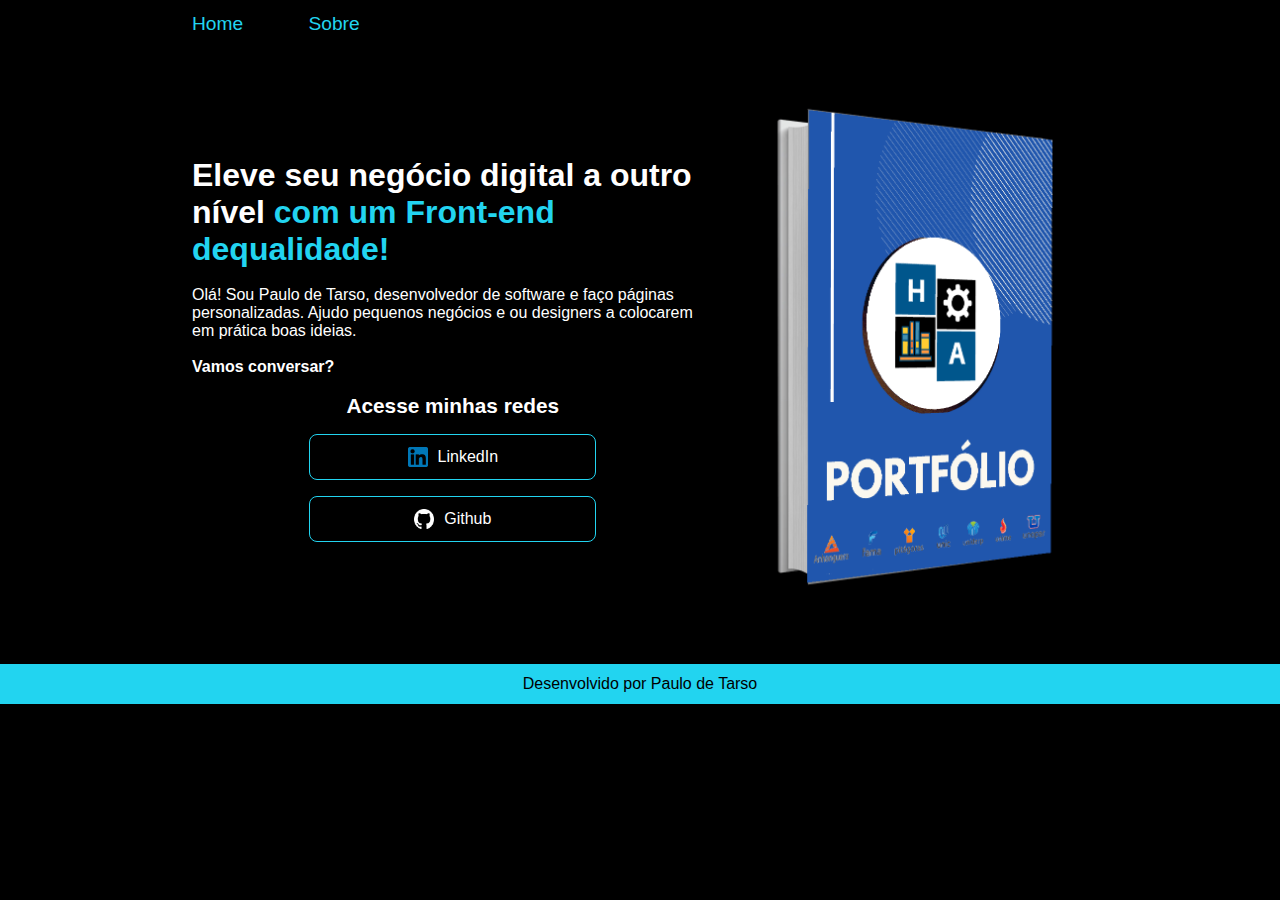
<file: index.html>
<!DOCTYPE html>
<html lang="pt-br">

<head>
    <meta charset="UTF-8">
    <meta name="viewport" content="width=device-width, initial-scale=1.0">
    <title>Portfólio</title>
    <link rel="stylesheet" href="./styles/style.css">
</head>

<body>
    <header class="cabecalho">
        <nav class="cabecalho__menu">
            <a class="cabecalho__menu__link" href="index.html">Home</a>
            <a class="cabecalho__menu__link" href="./pages/about.html">Sobre</a>
        </nav>
    </header>
    <main class="apresentacao">
        <section class="apresentacao__conteudo">
            <h1 class="apresentacao__conteudo__titulo">
                Eleve seu negócio digital a outro nível <strong class="titulo-destaque">com um Front-end
                    dequalidade!</strong>
            </h1>
            <p>
                Olá! Sou Paulo de Tarso, desenvolvedor de software e faço páginas personalizadas. Ajudo pequenos
                negócios e ou designers a colocarem em prática boas ideias.
            </p>
            <p>
                <strong>Vamos conversar?</strong>
            </p>
            <div class="apresentacao__links">
                <h2 class="apresentacao__links__subtitulo">Acesse minhas redes</h2>
                <a class="apresentacao__links__link" href="https://linkedin.com/in/paulodetarsoteles" target="_blank">
                    <img src="./assets/linkedin.png" alt="Imagem do portfólio" width="20px" height="20px">
                    LinkedIn
                </a>
                <a class="apresentacao__links__link" href="https://github.com/paulodetarsoteles" target="_blank">
                    <img src="./assets/github.png" alt="Imagem do portfólio" width="20px" height="20px">
                    Github
                </a>
            </div>
        </section>
        <img class="apresentacao__img" src="./assets/portfolio.png" alt="Imagem do portfólio">
    </main>
    <footer>
        <p>Desenvolvido por Paulo de Tarso</p>
    </footer>
</body>

</html>
</file>
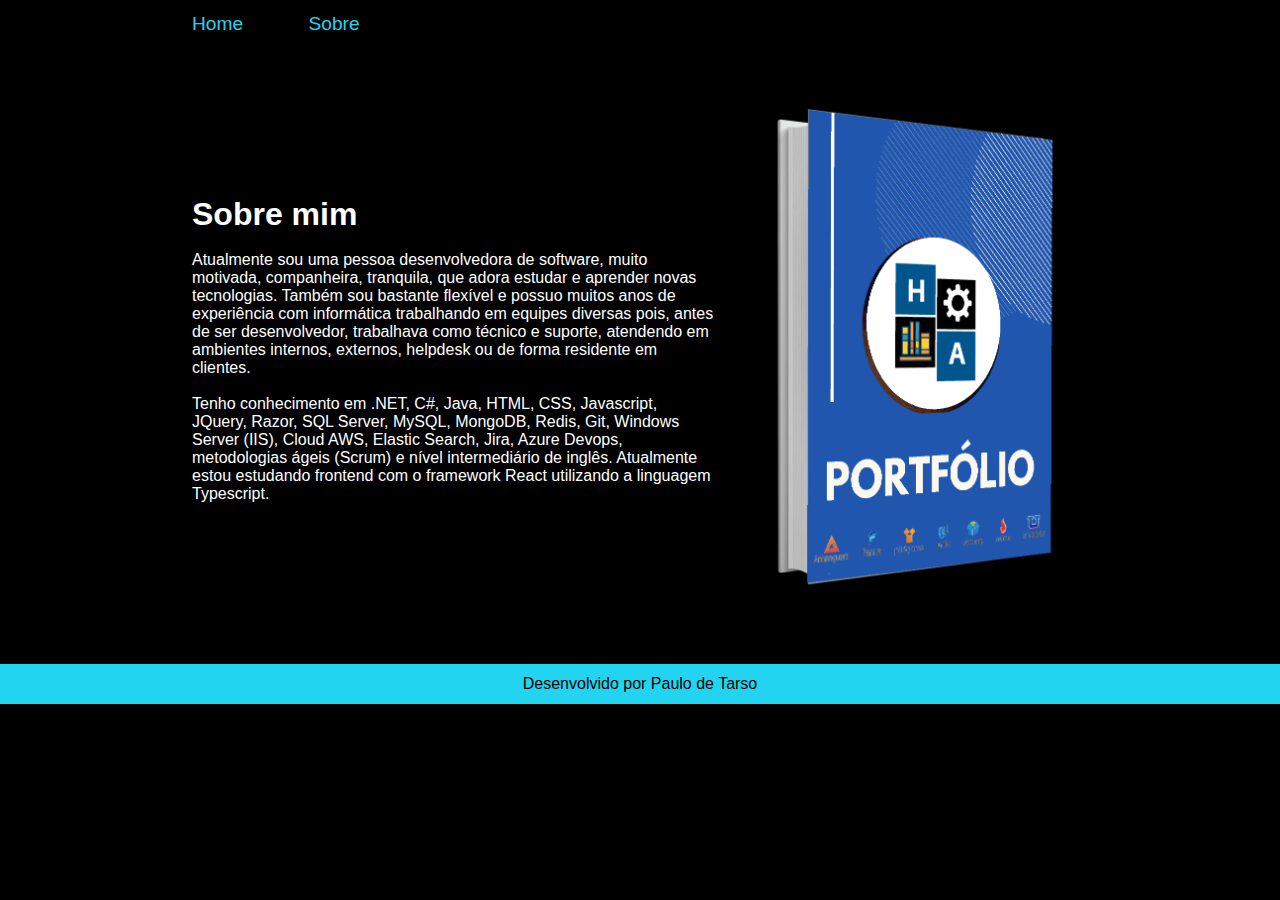
<file: pages/about.html>
<!DOCTYPE html>
<html lang="pt-br">

<head>
    <meta charset="UTF-8">
    <meta name="viewport" content="width=device-width, initial-scale=1.0">
    <title>Sobre mim</title>
    <link rel="stylesheet" href="../styles/style.css">
</head>
<header class="cabecalho">
    <nav class="cabecalho__menu">
        <a class="cabecalho__menu__link" href="../index.html">Home</a>
        <a class="cabecalho__menu__link" href="about.html">Sobre</a>
    </nav>
</header>
<main class="apresentacao">
    <section class="apresentacao__conteudo">
        <h1 class="apresentacao__conteudo__titulo">
            Sobre mim
        </h1>
        <p>
            Atualmente sou uma pessoa desenvolvedora de software, muito motivada, companheira, tranquila, que adora
            estudar e aprender novas tecnologias.
            Também sou bastante flexível e possuo muitos anos de experiência com informática trabalhando em equipes
            diversas pois, antes de ser desenvolvedor, trabalhava como técnico e suporte, atendendo em ambientes
            internos, externos, helpdesk ou de forma residente em clientes.
        </p>
        <p>
            Tenho conhecimento em .NET, C#, Java, HTML, CSS, Javascript, JQuery, Razor, SQL Server, MySQL, MongoDB,
            Redis, Git, Windows Server (IIS), Cloud AWS, Elastic Search, Jira, Azure Devops, metodologias ágeis (Scrum)
            e nível intermediário de inglês.
            Atualmente estou estudando frontend com o framework React utilizando a linguagem Typescript.
        </p>
    </section>
    <img class="apresentacao__img" src="../assets/portfolio.png" alt="Imagem do portfólio">
</main>
<footer>
    <p>Desenvolvido por Paulo de Tarso</p>
</footer>
</body>

</html>
</file>
<file: styles/style.css>
:root {
    --cor-principal:  #000000;
    --cor-secundaria: #ffffff;
    --cor-tercearia: #22D4F0;
    --cor-hoover: #22D4F0;
}

* {
    margin: 0;
    padding: 0;
}

body {
    box-sizing: border-box;
    background-color: var(--cor-principal);
    color: var(--cor-secundaria);
}

a {
    color: var(--cor-secundaria);
    text-decoration: none;
}

p {
    font-size: 1rem;
    font-family: Arial, Helvetica, sans-serif
}

.cabecalho {
    padding: 1% 0% 0% 15%;
}

.cabecalho__menu {
    display: flex;
    gap: 6%;
}

.cabecalho__menu__link {
    font-family: 'Lucida Sans', 'Lucida Sans Regular', 'Lucida Grande', 'Lucida Sans Unicode', Geneva, Verdana, sans-serif;
    font-size: 1.2rem;
    color: var(--cor-tercearia);
}

.titulo-destaque {
    color: var(--cor-tercearia);
}

.apresentacao {
    padding: 4% 15%;
    align-items: center;
    display: flex;
    justify-content: space-between;
    gap: 16px;
}

.apresentacao__conteudo {
    width: 60%;
    display: flex;
    flex-direction: column;
    gap:18px;
}

.apresentacao__conteudo__titulo {
    font-size: 2rem;
    font-family: 'Lucida Sans', 'Lucida Sans Regular', 'Lucida Grande', 'Lucida Sans Unicode', Geneva, Verdana, sans-serif;
}

.apresentacao__links {
    display: flex;
    flex-direction: column;
    justify-content: space-around;
    align-items: center;
    gap: 16px;
}

.apresentacao__links__subtitulo {
    font-size: 1.3rem;
    font-family: 'Lucida Sans', 'Lucida Sans Regular', 'Lucida Grande', 'Lucida Sans Unicode', Geneva, Verdana, sans-serif;
}

.apresentacao__links__link {
    border: solid 1px var(--cor-tercearia);
    text-decoration: none;
    color: var(--cor-secundaria);
    font-family: 'Franklin Gothic Medium', 'Arial Narrow', Arial, sans-serif;
    padding:12px;
    border-radius: 8px;
    width: 50%;
    text-align: center;
    display: flex;
    justify-content: center;
    gap: 10px;
    align-items: center;
}

.apresentacao__links__link:hover {
    background-color: var(--cor-hoover);
    color: var(--cor-principal);
}

.apresentacao__img {
    width: 40%;
}

footer {
    background-color: #22D4F0;
    color: var(--cor-principal);
    font-family: 'Franklin Gothic Medium', 'Arial Narrow', Arial, sans-serif;
    padding: 0.7rem;
    text-align: center;
}

@media (max-width: 720px){

    .cabecalho {
        padding: 6% 0% 0% 10%;
    }

    .cabecalho__menu {
        justify-content: center;
    }

    .apresentacao {
        flex-direction: column-reverse;
        padding: 4% 4%;
    }

    .apresentacao__conteudo {
        width: auto;
    }

    .apresentacao__img {
        width: 50%;
    }
}
</file>
